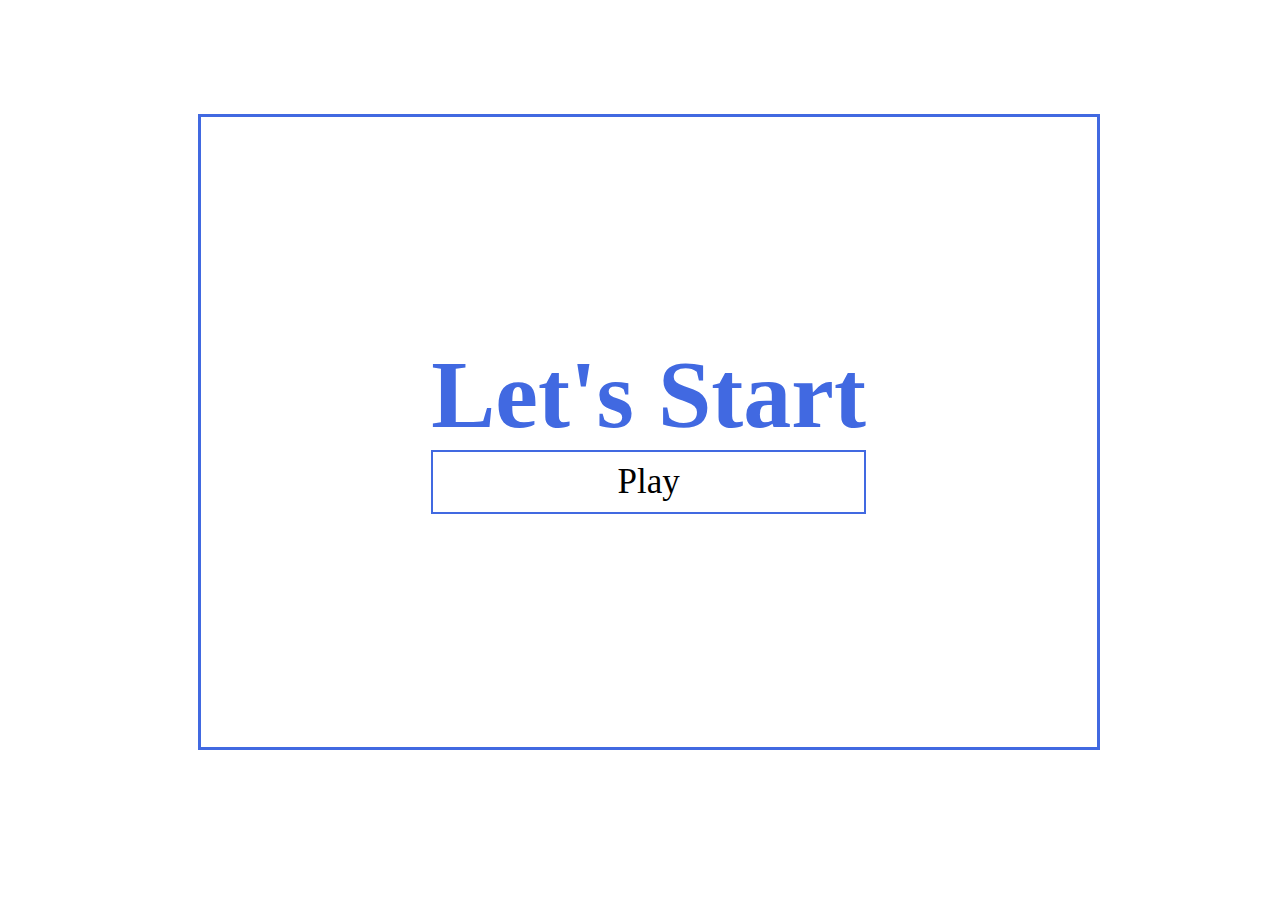
<file: index.html>
<!DOCTYPE html>
<html lang="en">
<head>
    <meta charset="UTF-8">
    <meta http-equiv="X-UA-Compatible" content="IE=edge">
    <meta name="viewport" content="width=device-width, initial-scale=1.0">
    <title>Document</title>
    <link rel="stylesheet" href="assets/style.css">
</head>
<body>
    <!-- add atags for quiz page and high score page -->
    <div class="container">
        <div>
            <h1>Let's Start</h1>
            <a href="quiz.html">Play</a>
            <!-- <a href="achievers.html">Top Achievers</a> -->
        </div>
    </div>

</body>
</html>
</file>
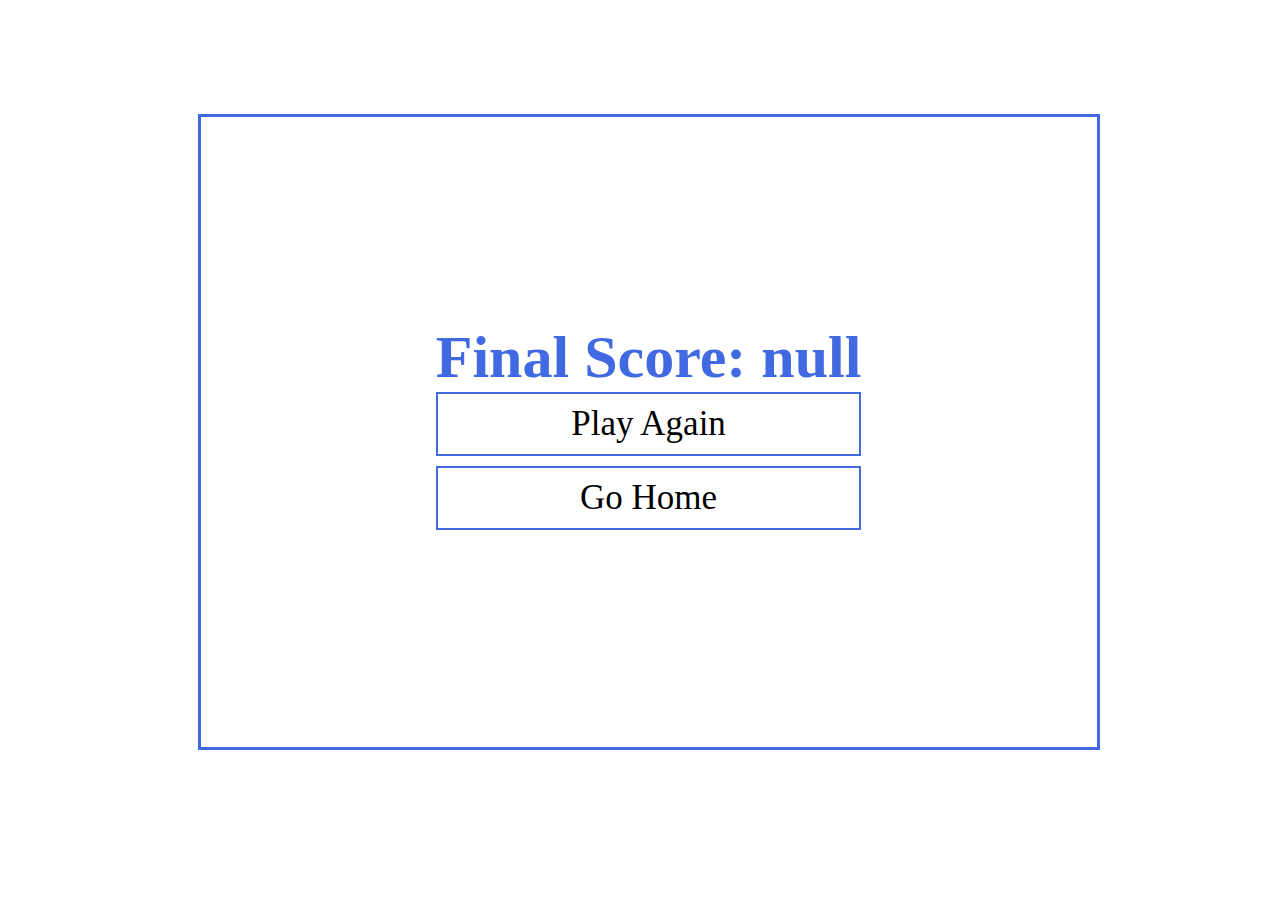
<file: score.html>
<!DOCTYPE html>
<html lang="en">
<head>
    <meta charset="UTF-8">
    <meta http-equiv="X-UA-Compatible" content="IE=edge">
    <meta name="viewport" content="width=device-width, initial-scale=1.0">
    <title>Score</title>
    <link rel="stylesheet" href="assets/style.css">
</head>
<body>
    <img id="alert" src="assets/alert.jpg" alt="alert">
    <div class="container">
        <div>
            <h1 id="finalScore"></h1>
            <a href="quiz.html" class="btn">Play Again</a>
            <a href="index.html" class="btn">Go Home</a>
        </div>
    </div>
<script src="score.js"></script>
</body>
</html>
</file>
<file: assets/style.css>
#alert{
    display: none;
}

#finalScore {
    font-size: 60px;
}

.container {
    width: 70vw;
    height: 70vh;
    display: flex;
    justify-content: center;
    align-items: center;
    text-align: center;
    border: 3px solid royalblue;
    margin: 9% 15%;
}

h1{
    font-size: 6em;
    color: royalblue;
    margin: 0;
}

a:link, a:visited {
    background-color: white;
    color: black;
    border: 2px solid royalblue;
    padding: 10px 20px;
    text-align: center;
    text-decoration: none;
    display: block;
    margin-bottom: 10px;
    font-size: 35px;
}

a:hover, a:active {
    background-color: royalblue;
    color: white;
}

.ques-container {
    width: 70vw;
    height: 70vh;
    justify-content: left;
    align-items: left;
    border: 3px solid royalblue;
    margin: 9% 15%;
}

.allques {
    margin: 2px 10px;
}

.info {
    display: flex;
    width: 100%;
}

.textQues {
    float: left;
    width: 50%;
    font-size: 20px;
    padding: 20px;
}

.textQues p {
    margin: 0;
    padding-bottom: 5px;
    padding-left: 40px;
    font-weight: bold;
}

#progressText {
    padding-left: 30px;
    font-weight: bold;
}

#progressBar {
    width: 10rem;
    height: 1rem;
    border: 0.2rem solid royalblue;
    border-radius: 50px;
    overflow:hidden;
}

#progressBarFull {
    height: 100%;
    background-color: royalblue;
}

.textScore {
    display: flex;
    justify-content: right;
    position: sticky;
    padding-right: 1em;
    right: 25em;
    left: 100em;
    bottom: 50em;
    width: 50%;
    font-size: 20px;
    font-weight: bold;

    
    
}

.textScore p {
    display: flex;
    float: right;
    margin: 0;
    font-size: 30px;
    
}

.textScore h2 {
    display: flex;
    float: right;
    margin: 0;
    padding-left: 1em;
}

.questions {
    display: block;
    float: left;
    width: 100%;
    margin-top: 5em;
}

.questions h3 {
    font-size: 1.7rem;
    margin: 0;
}

.choices p {
    border: 2px solid royalblue;
    padding: 5px 20px;
    text-align: left;
    display: block;
    border-radius: 50px;
    font-weight: bold;
}

.choices p:hover, .choices p:active {
    color: lightblue;
    background-color: royalblue;
}

.scoreAchievers {
    font-size: 1.5rem;
    list-style-type: none;
}

.correct {
    background-color:royalblue;
    border-radius: 50px;
}

.incorrect {
    background-color: red;
    border-radius: 50px;
}

.btn-quiz {
    width: 5em;
    height: .5em;
    margin: 2em;
    margin-left: auto;
    margin-right:auto;
    margin-bottom: auto;
    align-items: center;
    text-align: center;
    border: 5px solid royalblue;
    border-radius: 5rem;
    font-size: xx-small;
    line-height: .5em;
    
    
}

@media screen and (max-width: 1000px), (max-height: 600px) {

#alert {
        display: block;
        max-width: 100%;
        height: auto;
        margin-left: auto;
        margin-right: auto;
        
}
.container {
    display: none;
}

h1{
    display: none;
}

a:link, a:visited {
    display: none;
}

a:hover, a:active {
    display: none;
}

.ques-container {
    display: none;
}

.allques {
    display: none;
}

.info {
    display: none;
}

.textQues {
    display: none;
}

.textQues p {
    display: none;
}

#progressBar {
    display: none;
}

#progressText {
    display: none;
}

#progressBarFull {
    display: none;
}

.textScore {
    display: none;
}

.textScore p {
    display: none;
}

.textScore h2 {
    display: none;
}

.questions {
    display: none;
}

.questions h3 {
    display: none;
}

.choices p {
    display: none;
}

.choices p:hover, .choices p:active {
    display: none;
}

.scoreAchievers {
    display: none;
}

.correct {
    display: none;
}

.incorrect {
    display: none;
}

}
</file>
